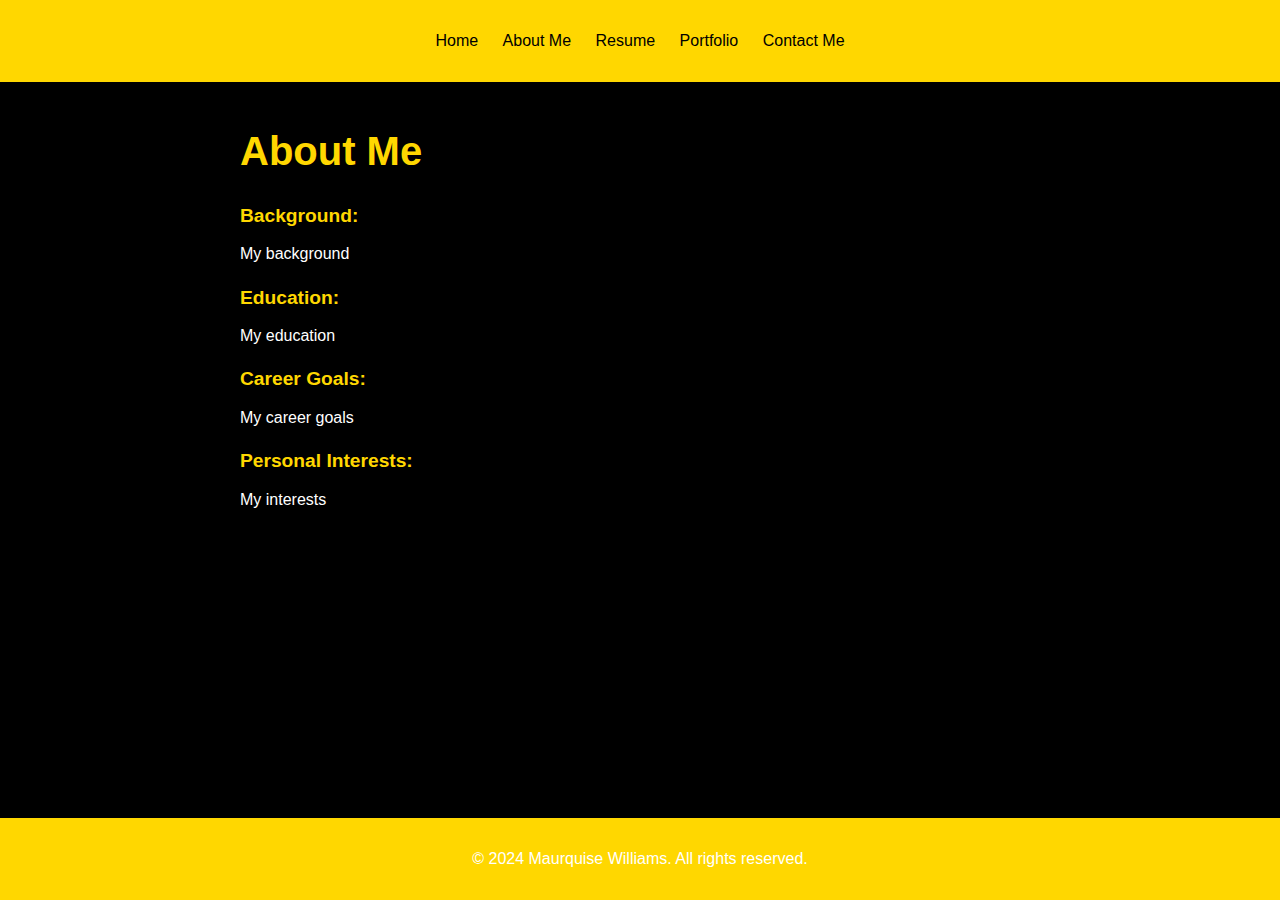
<file: about_me.html>
<!DOCTYPE html>
<html lang="en">
<head>
    <meta charset="UTF-8">
    <meta name="viewport" content="width=device-width, initial-scale=1.0">
    <title>About Me</title>
    <link rel="stylesheet" href="./static/style.css">
</head>
<body>
    <header>
        <nav>
            <ul>
                <li><a href="index.html">Home</a></li>
                <li><a href="about_me.html">About Me</a></li>
                <li><a href="resume.html">Resume</a></li>
                <li><a href="portfolio.html">Portfolio</a></li>
                <li><a href="contact_me.html">Contact Me</a></li>
            </ul>
        </nav>
    </header>
    <main>
        <section class="about">
            <h1>About Me</h1>
            <p><strong>Background:</strong> My background</p>
            <p><strong>Education:</strong> My education</p>
            <p><strong>Career Goals:</strong> My career goals</p>
            <p><strong>Personal Interests:</strong> My interests</p>
        </section>
    </main>
    <footer>
        <p>&copy; 2024 Maurquise Williams. All rights reserved.</p>
    </footer>
</body>
</html>
</file>
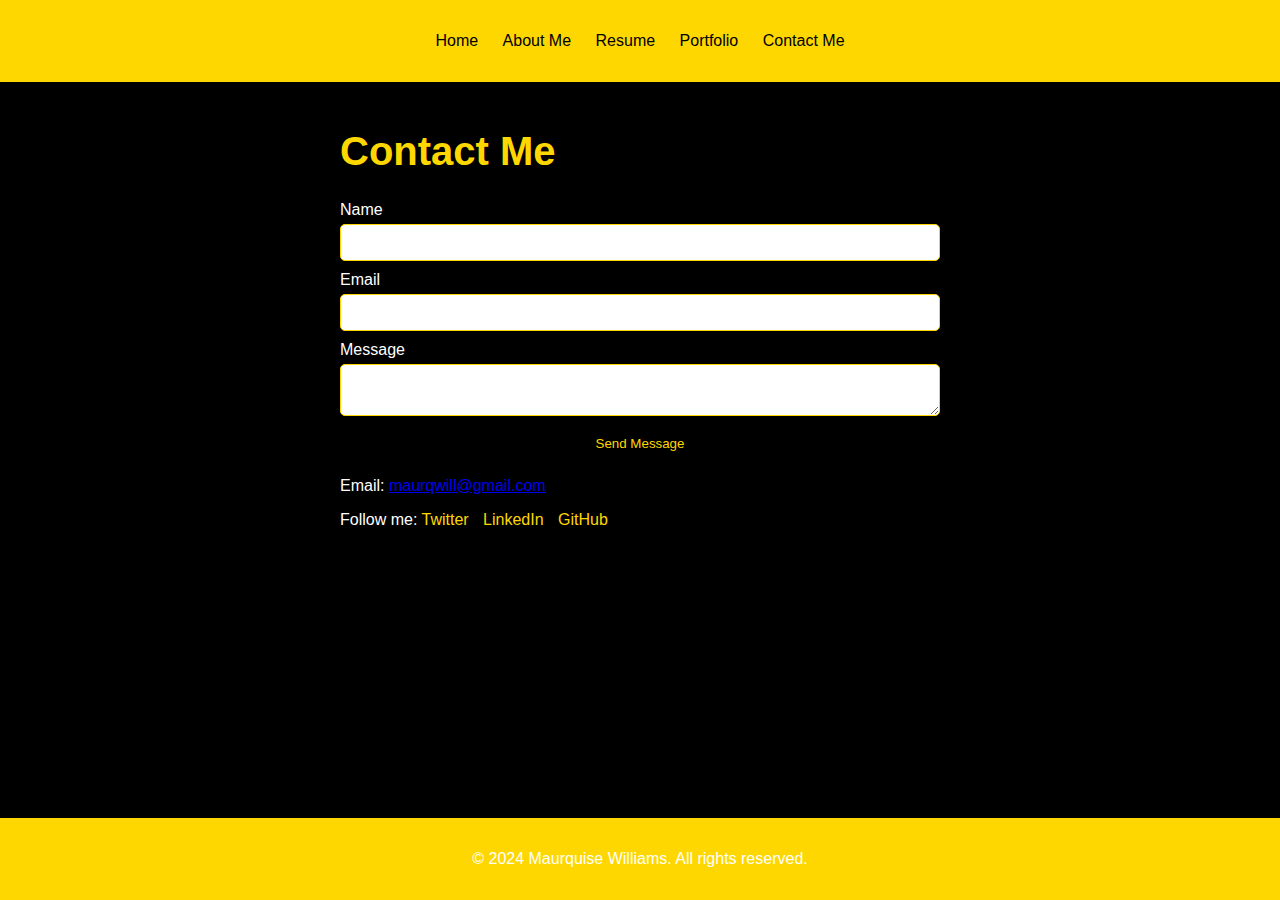
<file: contact_me.html>
<!DOCTYPE html>
<html lang="en">
<head>
    <meta charset="UTF-8">
    <meta name="viewport" content="width=device-width, initial-scale=1.0">
    <title>Contact</title>
    <link rel="stylesheet" href="./static/style.css">
</head>
<body>
    <header>
        <nav>
            <ul>
                <li><a href="index.html">Home</a></li>
                <li><a href="about_me.html">About Me</a></li>
                <li><a href="resume.html">Resume</a></li>
                <li><a href="portfolio.html">Portfolio</a></li>
                <li><a href="contact_me.html">Contact Me</a></li>
            </ul>
        </nav>
    </header>
    <main>
        <section class="contact">
            <h1>Contact Me</h1>
            <form action="#" method="post">
                <label for="name">Name</label>
                <input type="text" id="name" name="name" required>
                
                <label for="email">Email</label>
                <input type="email" id="email" name="email" required>
                
                <label for="message">Message</label>
                <textarea id="message" name="message" required></textarea>
                
                <button type="submit">Send Message</button>
            </form>
            <p>Email: <a href="mailto:youremail@example.com">maurqwill@gmail.com</a></p>
            <p>Follow me: 
                <a href="#" class="social-link">Twitter</a>
                <a href="#" class="social-link">LinkedIn</a>
                <a href="#" class="social-link">GitHub</a>
            </p>
        </section>
    </main>
    <footer>
        <p>&copy; 2024 Maurquise Williams. All rights reserved.</p>
    </footer>
</body>
</html>
</file>
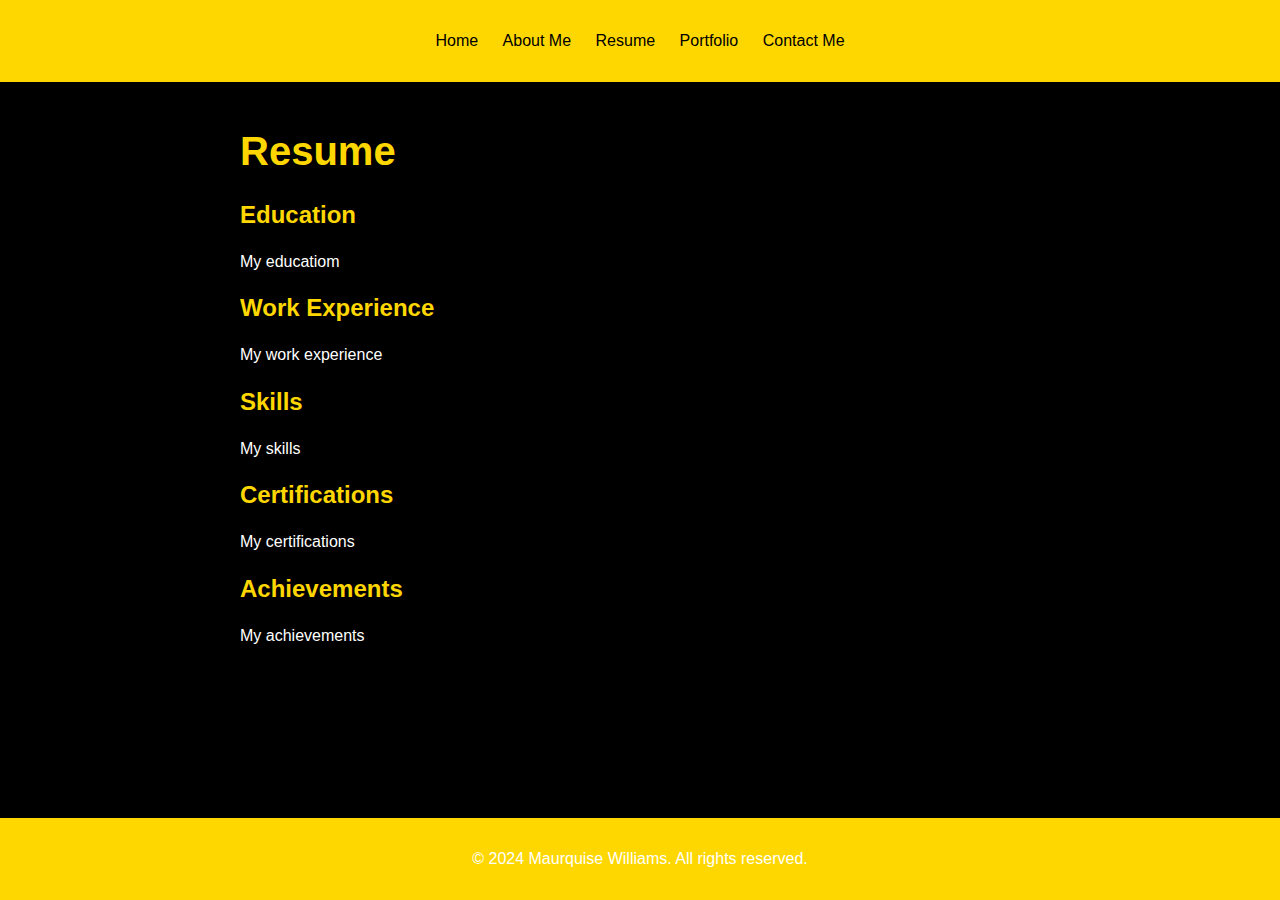
<file: resume.html>
<!DOCTYPE html>
<html lang="en">
<head>
    <meta charset="UTF-8">
    <meta name="viewport" content="width=device-width, initial-scale=1.0">
    <title>Resume</title>
    <link rel="stylesheet" href="./static/style.css">
</head>
<body>
    <header>
        <nav>
            <ul>
                <li><a href="index.html">Home</a></li>
                <li><a href="about_me.html">About Me</a></li>
                <li><a href="resume.html">Resume</a></li>
                <li><a href="portfolio.html">Portfolio</a></li>
                <li><a href="contact_me.html">Contact Me</a></li>
            </ul>
        </nav>
    </header>
    <main>
        <section class="resume">
            <h1>Resume</h1>
            <h2>Education</h2>
            <p>My educatiom</p>
            <h2>Work Experience</h2>
            <p>My work experience</p>
            <h2>Skills</h2>
            <p>My skills</p>
            <h2>Certifications</h2>
            <p>My certifications</p>
            <h2>Achievements</h2>
            <p>My achievements</p>
        </section>
    </main>
    <footer>
        <p>&copy; 2024 Maurquise Williams. All rights reserved.</p>
    </footer>
</body>
</html>
</file>
<file: static/style.css>
body {
    font-family: Arial, sans-serif;
    margin: 0;
    padding: 0;
    color: #fff; /* Change text color to white */
    background-color: #000; /* Change background color to black */
}

/* Header */
header {
    background-color: #ffd700; /* Change header background color to gold */
    padding: 1em;
    text-align: center;
}

nav ul {
    list-style: none;
    padding: 0;
}

nav li {
    display: inline;
    margin: 0 10px;
}

nav a {
    color: #000; /* Change nav link color to black */
    text-decoration: none;
}

/* Hero section */
.hero {
    text-align: center;
    padding: 50px 0;
}

.profile-picture {
    border-radius: 50%;
    box-shadow: 0 4px 8px rgba(0, 0, 0, 0.1);
    width: 150px;
    height: 150px;
}

h1 {
    color: #ffd700; /* Change h1 color to gold */
    font-size: 2.5em;
}

/* Footer */
footer {
    background-color: #ffd700; /* Change footer background color to gold */
    text-align: center;
    padding: 1em 0;
    position: fixed;
    width: 100%;
    bottom: 0;
}

/* About page */
.about {
    padding: 20px;
    max-width: 800px;
    margin: 0 auto;
}

.about p {
    line-height: 1.6;
    margin-bottom: 1em;
}

.about strong {
    display: block;
    margin-bottom: 0.5em;
    color: #ffd700; /* Change strong color to gold */
    font-size: 1.2em;
}

/* Resume page */
.resume {
    padding: 20px;
    max-width: 800px;
    margin: 0 auto;
}

.resume h2 {
    color: #ffd700; /* Change h2 color to gold */
    margin-top: 20px;
}

.resume p {
    line-height: 1.6;
    margin-bottom: 1em;
}

/* Portfolio page */
.portfolio {
    padding: 20px;
    max-width: 1200px;
    margin: 0 auto;
}

.projects {
    display: flex;
    flex-wrap: wrap;
    gap: 20px;
}

.project {
    border: 1px solid #ffd700; /* Change project border color to gold */
    padding: 10px;
    width: calc(33.333% - 20px);
    box-sizing: border-box;
}

.project img {
    max-width: 100%;
    height: auto;
}

.project h3 {
    margin-top: 0;
}

.project a {
    color: #ffd700; /* Change project link color to gold */
    text-decoration: none;
}

/* Contact page */
.contact {
    padding: 20px;
    max-width: 600px;
    margin: 0 auto;
}

form {
    display: flex;
    flex-direction: column;
}

label {
    margin-bottom: 5px;
}

input, textarea {
    margin-bottom: 10px;
    padding: 10px;
    border: 1px solid #ffd700; /* Change input border color to gold */
    border-radius: 5px;
}

button {
    padding: 10px;
    background-color: #000; /* Change button background color to black */
    color: #ffd700; /* Change button text color to gold */
    border: none;
    border-radius: 5px;
    cursor: pointer;
}

button:hover {
    background-color: #222; /* Darken button background color on hover */
}

.social-link {
    margin-right: 10px;
    color: #ffd700; /* Change social link color to gold */
    text-decoration: none;
}

.social-link:hover {
    text-decoration: underline;
}
</file>
